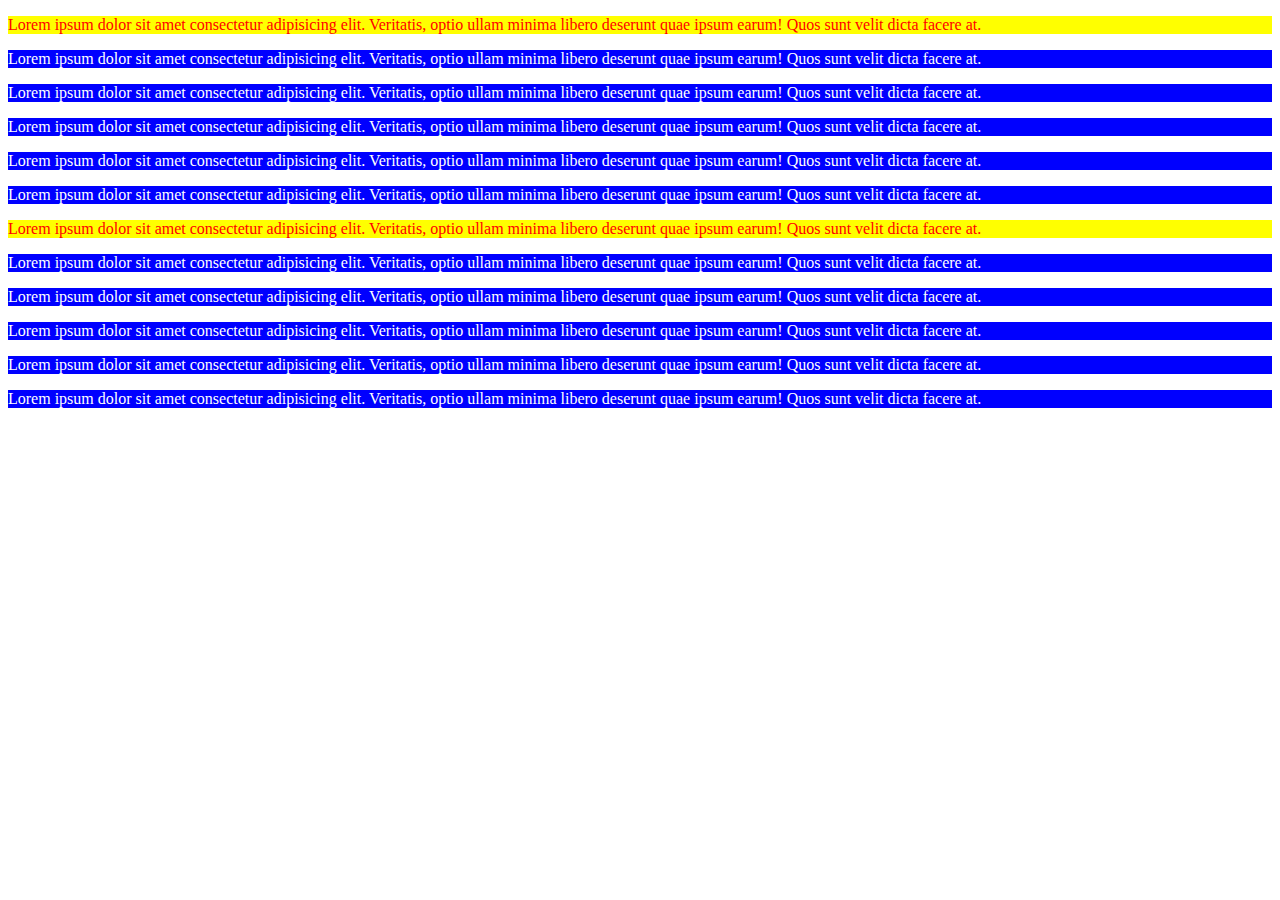
<file: Exercise2/index.html>
<!DOCTYPE html>
<html lang="en">
<head>
    <meta charset="UTF-8">
    <meta name="viewport" content="width=device-width, initial-scale=1.0">
    <title>Exercise - 2</title>
    <style>
        div p:first-child {
            background-color: yellow;
            color: red;
        }

        /* Direct Child */
        div p {
            background-color: blue;
            color: white;
        }

        /* Dicendent Selector */
        /* div p{

        } */
    </style>
</head>
<body>
    <div>
        <p>Lorem ipsum dolor sit amet consectetur adipisicing elit. Veritatis, optio ullam minima libero deserunt quae ipsum earum! Quos sunt velit dicta facere at.</p>
        <p>Lorem ipsum dolor sit amet consectetur adipisicing elit. Veritatis, optio ullam minima libero deserunt quae ipsum earum! Quos sunt velit dicta facere at.</p>
        <p>Lorem ipsum dolor sit amet consectetur adipisicing elit. Veritatis, optio ullam minima libero deserunt quae ipsum earum! Quos sunt velit dicta facere at.</p>
        <p>Lorem ipsum dolor sit amet consectetur adipisicing elit. Veritatis, optio ullam minima libero deserunt quae ipsum earum! Quos sunt velit dicta facere at.</p>
        <p>Lorem ipsum dolor sit amet consectetur adipisicing elit. Veritatis, optio ullam minima libero deserunt quae ipsum earum! Quos sunt velit dicta facere at.</p>
        <p>Lorem ipsum dolor sit amet consectetur adipisicing elit. Veritatis, optio ullam minima libero deserunt quae ipsum earum! Quos sunt velit dicta facere at.</p>
    </div>

    <div>
        <p>Lorem ipsum dolor sit amet consectetur adipisicing elit. Veritatis, optio ullam minima libero deserunt quae ipsum earum! Quos sunt velit dicta facere at.</p>
        <p>Lorem ipsum dolor sit amet consectetur adipisicing elit. Veritatis, optio ullam minima libero deserunt quae ipsum earum! Quos sunt velit dicta facere at.</p>
        <p>Lorem ipsum dolor sit amet consectetur adipisicing elit. Veritatis, optio ullam minima libero deserunt quae ipsum earum! Quos sunt velit dicta facere at.</p>
        <p>Lorem ipsum dolor sit amet consectetur adipisicing elit. Veritatis, optio ullam minima libero deserunt quae ipsum earum! Quos sunt velit dicta facere at.</p>
        <p>Lorem ipsum dolor sit amet consectetur adipisicing elit. Veritatis, optio ullam minima libero deserunt quae ipsum earum! Quos sunt velit dicta facere at.</p>
        <p>Lorem ipsum dolor sit amet consectetur adipisicing elit. Veritatis, optio ullam minima libero deserunt quae ipsum earum! Quos sunt velit dicta facere at.</p>
    </div>
</body>
</html>
</file>
